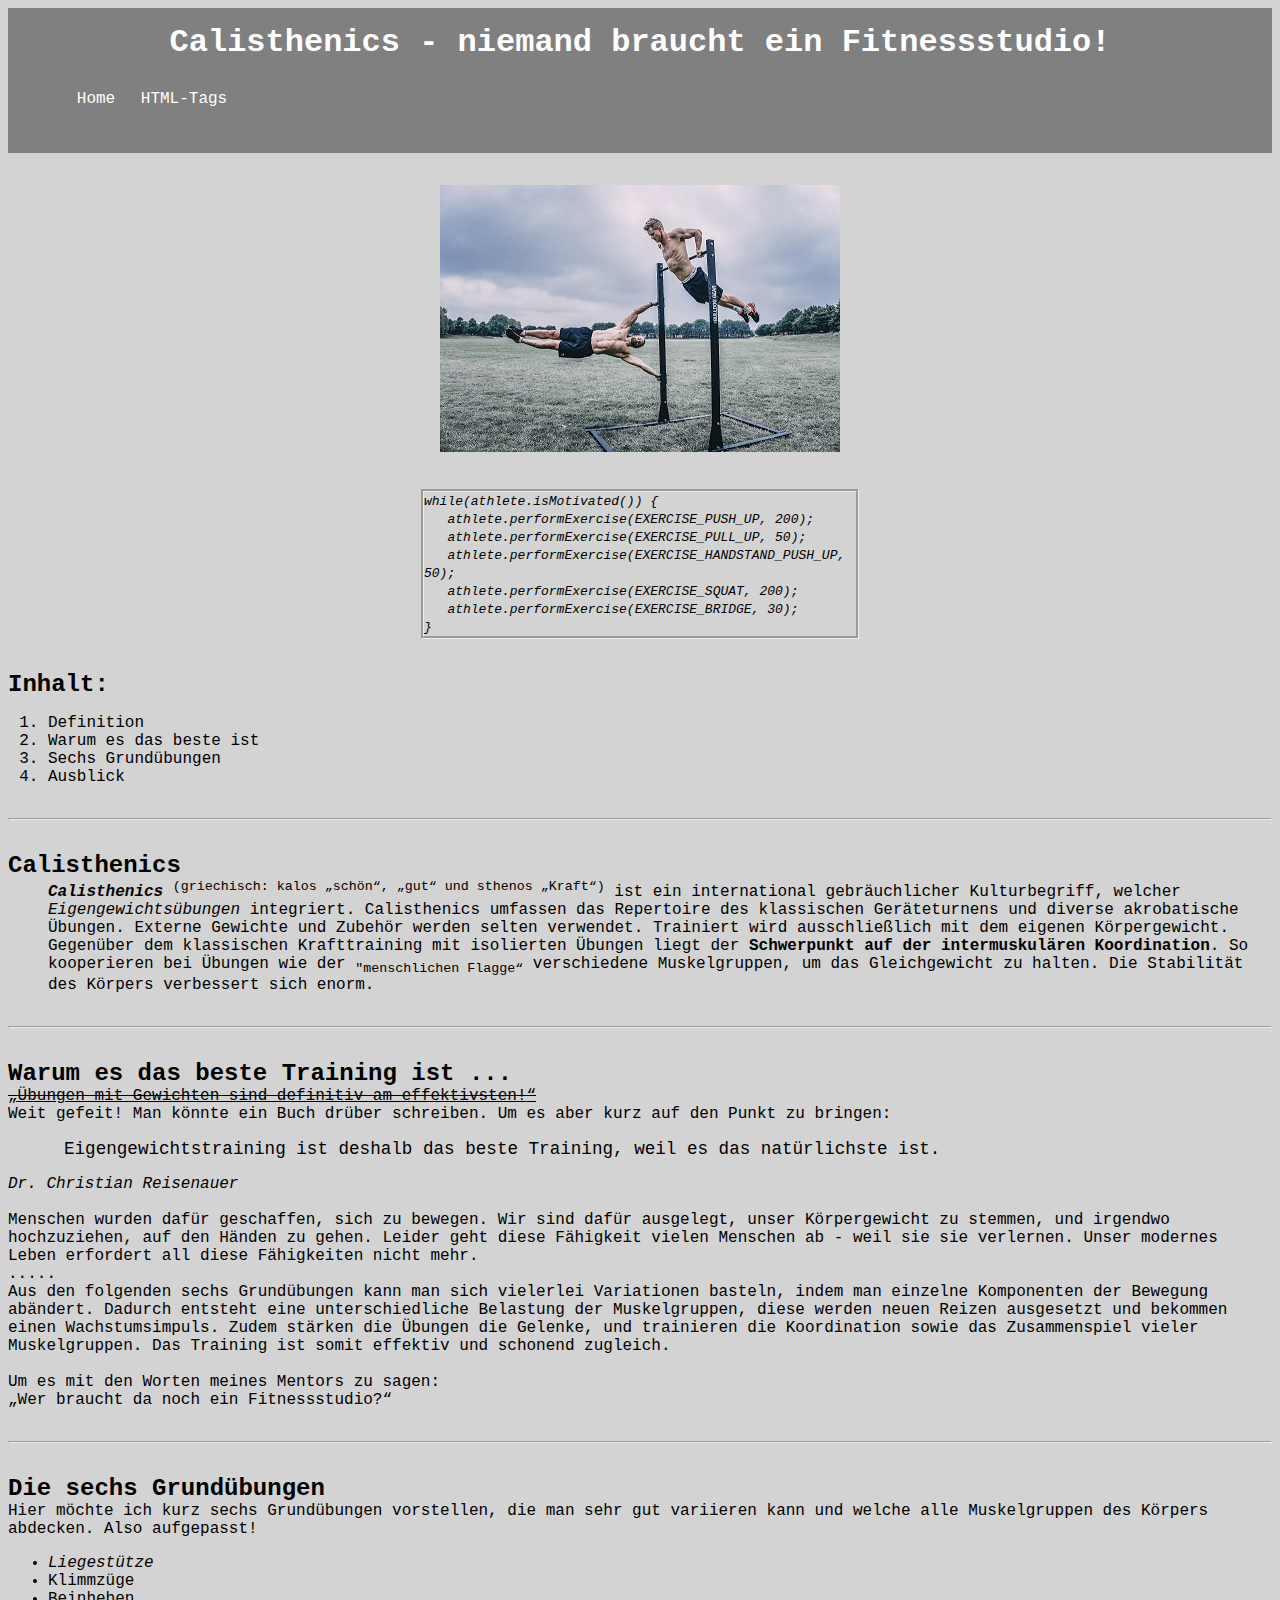
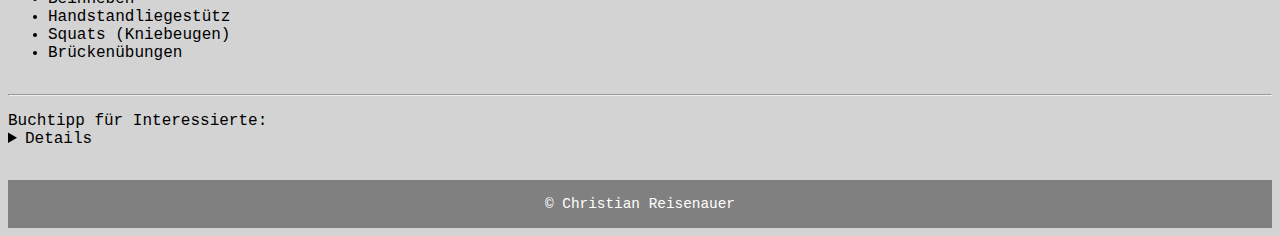
<file: index.html>
<!doctype html>
<html lang="de">
    <head>
        <meta name="viewport" content="width=device-width, initial-scale=1">
        <meta charset="utf-8">
        <!-- <meta name="description" content=""> -->
        <title>Calisthenics - Training mit dem eigenen Körpergewicht</title>
        <link rel="stylesheet" href="style.css">
    </head>
<body>

    <header>
        <h1> Calisthenics - niemand braucht ein Fitnessstudio!</h1>
        <nav>
           <ul>
                <li><a href="index.html">Home</a></li>
                <li><a href="tags.html">HTML-Tags</a></li>
            </ul>
        </nav>
    </header>
    <main>
        <article>
            <section><div class="image"><img src="bilder/calisthenics.jpg" alt="Calisthenics"></div></section>
            <!-- Den Code hier noch zentrieren!-->
            <section>
                <div class="codeQuotation">
                    <code><em>
                        while(athlete.isMotivated()) {<br>
                            &nbsp;&nbsp;&nbsp;athlete.performExercise(EXERCISE_PUSH_UP, 200);<br>
                            &nbsp;&nbsp;&nbsp;athlete.performExercise(EXERCISE_PULL_UP, 50);<br>
                            &nbsp;&nbsp;&nbsp;athlete.performExercise(EXERCISE_HANDSTAND_PUSH_UP, 50);<br>
                            &nbsp;&nbsp;&nbsp;athlete.performExercise(EXERCISE_SQUAT, 200);<br>
                            &nbsp;&nbsp;&nbsp;athlete.performExercise(EXERCISE_BRIDGE, 30);<br>
                        }</em>
                    </code>
                </div>
            <!---->
            </section>
            <section>
                <h2>Inhalt:</h2>
                <ol>
                    <li>Definition</li>
                    <li>Warum es das beste ist</li>
                    <li>Sechs Grundübungen</li>
                    <li>Ausblick</li>
                 </ol>
            </section>
            <hr>
            <section>
                <p>
                    <dl>
                        <dt><h2>Calisthenics</h2></dt>
                        <dd><em><strong>Calisthenics</strong></em> <sup>(griechisch: kalos „schön“, „gut“ und sthenos „Kraft“)</sup> ist ein international gebräuchlicher 
                            Kulturbegriff, welcher <em>Eigengewichtsübungen</em> integriert. 
                            Calisthenics umfassen das Repertoire des klassischen Geräteturnens und diverse akrobatische Übungen. 
                            Externe Gewichte und Zubehör werden selten verwendet. Trainiert wird ausschließlich mit dem eigenen Körpergewicht.
                            Gegenüber dem klassischen Krafttraining mit isolierten Übungen liegt der <strong>Schwerpunkt auf der intermuskulären 
                            Koordination</strong>. So kooperieren bei Übungen wie der <sub>"menschlichen Flagge“</sub> verschiedene Muskelgruppen, um das 
                            Gleichgewicht zu halten. Die Stabilität des Körpers verbessert sich enorm.</dd>
                    </dl>
                </p>
            </section>
            <hr>
            <section>
                <p><h2>Warum es das beste Training ist ...</h2>
                <del><u><q>Übungen mit Gewichten sind definitiv am effektivsten!</q></u></del><br>
                Weit gefeit!
                Man könnte ein Buch drüber schreiben. Um es aber kurz auf den Punkt zu bringen: <br>
                <blockquote cite=“https://asdf.org“><p>Eigengewichtstraining ist deshalb das beste Training, weil es das natürlichste ist.</p></blockquote><cite>Dr. Christian Reisenauer</cite></cite><br><br>
                Menschen wurden dafür geschaffen, sich zu bewegen. Wir sind dafür ausgelegt, unser
                Körpergewicht zu stemmen, und irgendwo hochzuziehen, auf den Händen zu gehen. Leider geht diese Fähigkeit vielen Menschen ab - 
                weil sie sie verlernen. Unser modernes Leben erfordert all diese Fähigkeiten nicht mehr.  
                <br> ..... <br>
                Aus den folgenden sechs Grundübungen kann man sich vielerlei Variationen basteln, indem man einzelne Komponenten der Bewegung
                abändert. Dadurch entsteht eine unterschiedliche Belastung der Muskelgruppen, diese werden neuen Reizen ausgesetzt und bekommen
                einen Wachstumsimpuls. Zudem stärken die Übungen die Gelenke, und trainieren die Koordination sowie das Zusammenspiel vieler
                Muskelgruppen. Das Training ist somit effektiv und schonend zugleich. <br><br>Um es mit den Worten meines Mentors zu sagen: <br><q>Wer braucht da noch ein Fitnessstudio?</q>
                </p>
            </section>
            <hr>
            <section>
                <p>
                    <h2>Die sechs Grundübungen</h2>
                    Hier möchte ich kurz sechs Grundübungen vorstellen, die man sehr gut variieren kann und welche alle Muskelgruppen
                    des Körpers abdecken. Also aufgepasst!
                    <ul>
                        <li><dfn>Liegestütze</dfn></li>
                        <li>Klimmzüge</li>
                        <li>Beinheben</li>
                        <li>Handstandliegestütz</li>
                        <li>Squats (Kniebeugen)</li>
                        <li>Brückenübungen</li>
                    </ul>
                </p>
            </section>
            <hr>
        </article>
        <aside>
        <p>
            <summary>Buchtipp für Interessierte:</summary>
            <details><em><a href="https://pccblog.dragondoor.com/tag/paul-coach-wade/" target="blank">Trainieren wie im Knast"</a></em> von Paul Wade!</details>
        </p>
        </aside>
    </main>
    <footer>&copy; Christian Reisenauer</footer>
</body>
</html>
</file>
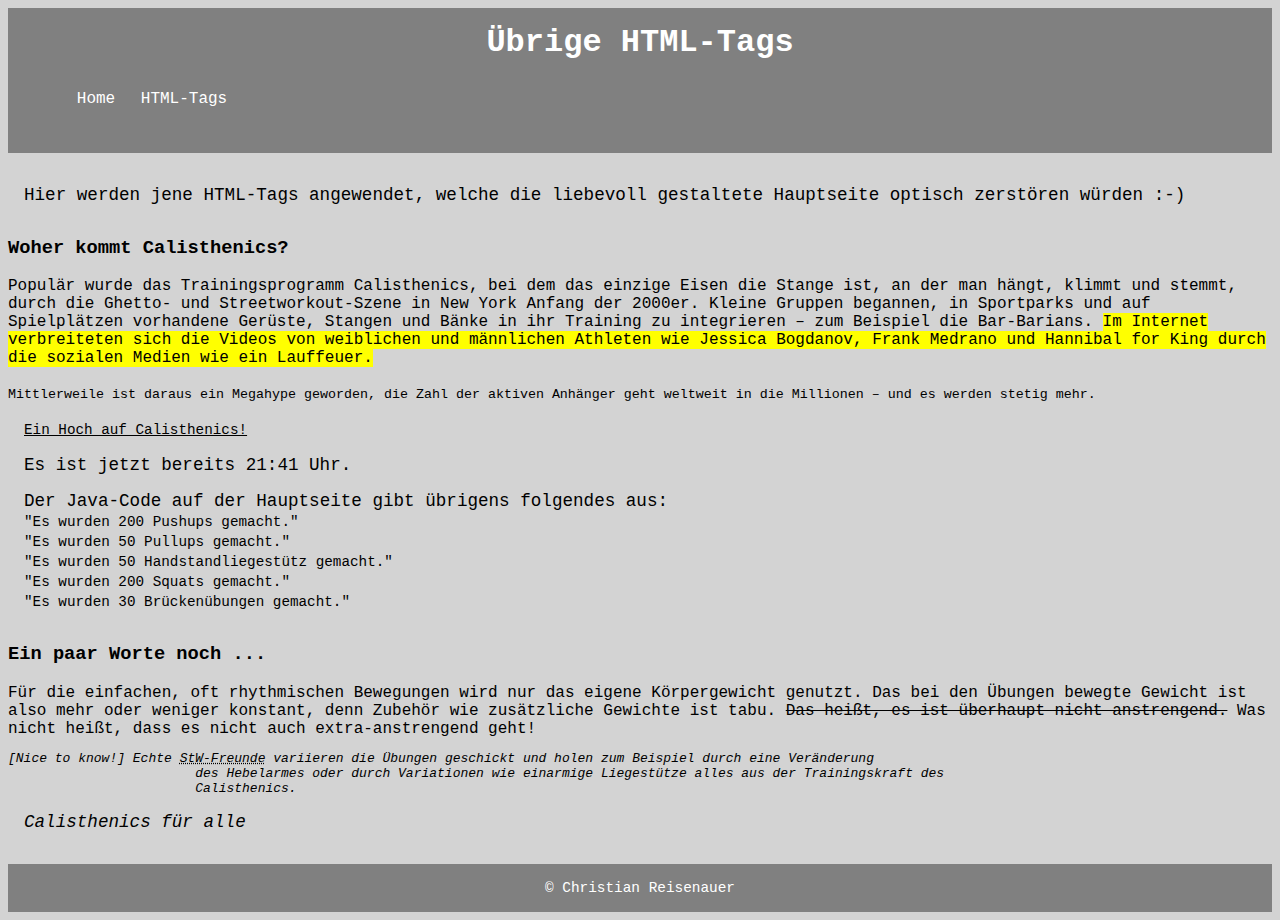
<file: tags.html>
<!DOCTYPE html>
<html lang="de">
    <head>
        <title>Restliche HTML-Tags</title>
        <meta name="description" content="Anwendung der restlichen HTML-Tags aus der Übung">
        <meta name="viewport" content="width=device-width, initial-scale=1">
        <link rel="stylesheet" href="style.css">
    </head>
    <body>
        <header>
            <h1>Übrige HTML-Tags</h1>
            <nav>
               <ul>
                    <li><a href="index.html">Home</a></li>
                    <li><a href="tags.html">HTML-Tags</a></li>
                </ul>
            </nav>
        </header>
        <main>
            <article>
                <section>  
                    <p>
                    Hier werden jene HTML-Tags angewendet, welche die liebevoll gestaltete Hauptseite optisch 
                    zerstören würden :-)
                    </p>
                </section>
                <section>
                    <p>
                        <h3>Woher kommt Calisthenics?</h3>
                        Populär wurde das Trainingsprogramm Calisthenics, bei dem das einzige Eisen die Stange ist, an der man hängt, 
                        klimmt und stemmt, durch die Ghetto- und Streetworkout-Szene in New York Anfang der 2000er.
                        Kleine Gruppen begannen, in Sportparks und auf Spielplätzen vorhandene Gerüste, Stangen und Bänke in ihr 
                        Training zu integrieren – zum Beispiel die Bar-Barians.
                        <mark>Im Internet verbreiteten sich die Videos von weiblichen und männlichen Athleten wie Jessica Bogdanov, 
                        Frank Medrano und Hannibal for King durch die sozialen Medien wie ein Lauffeuer.</mark><br><br>

                        <small>Mittlerweile ist daraus ein Megahype geworden, die Zahl der aktiven Anhänger geht weltweit in die Millionen 
                        – und es werden stetig mehr.</small>
                    </p>
                    <p>
                       <ins><kbd>Ein Hoch auf Calisthenics!</kbd></ins>
                    </p>
                    <p>
                        <time datetime=“21:41“>Es ist jetzt bereits 21:41 Uhr.</time>
                    </p>
                    <p>
                        Der <span>Java-Code auf der Hauptseite</span> gibt übrigens folgendes aus: <br>
                        <samp>
                            "Es wurden 200 Pushups gemacht."<br>
                            "Es wurden 50 Pullups gemacht."<br>
                            "Es wurden 50 Handstandliegestütz gemacht."<br>
                            "Es wurden 200 Squats gemacht."<br>
                            "Es wurden 30 Brückenübungen gemacht."<br>
                        </samp>
                    </p>
                </section>
                <section>
                    <p>
                        <h3>Ein paar Worte noch ...</h3>
                        Für die einfachen, oft rhythmischen Bewegungen wird nur das eigene Körpergewicht genutzt. 
                        Das bei den Übungen bewegte Gewicht ist also mehr oder weniger konstant, denn Zubehör wie zusätzliche Gewichte
                        ist tabu. <s>Das heißt, es ist überhaupt nicht anstrengend.</s> 
                        Was nicht heißt, dass es nicht auch extra-anstrengend geht! 
                        
                        <pre>[Nice to know!] Echte <abbr title="Street-Workout">StW-Freunde</abbr> variieren die Übungen geschickt und holen zum Beispiel durch eine Veränderung 
                        des Hebelarmes oder durch Variationen wie einarmige Liegestütze alles aus der Trainingskraft des 
                        Calisthenics.</pre>
                    </p>
                    <p>
                        <var>Calisthenics für alle</var>
                    </p>
                </section>
            </article>
        </main>
        <footer>&copy; Christian Reisenauer</footer>
    </body>
</html>
</file>
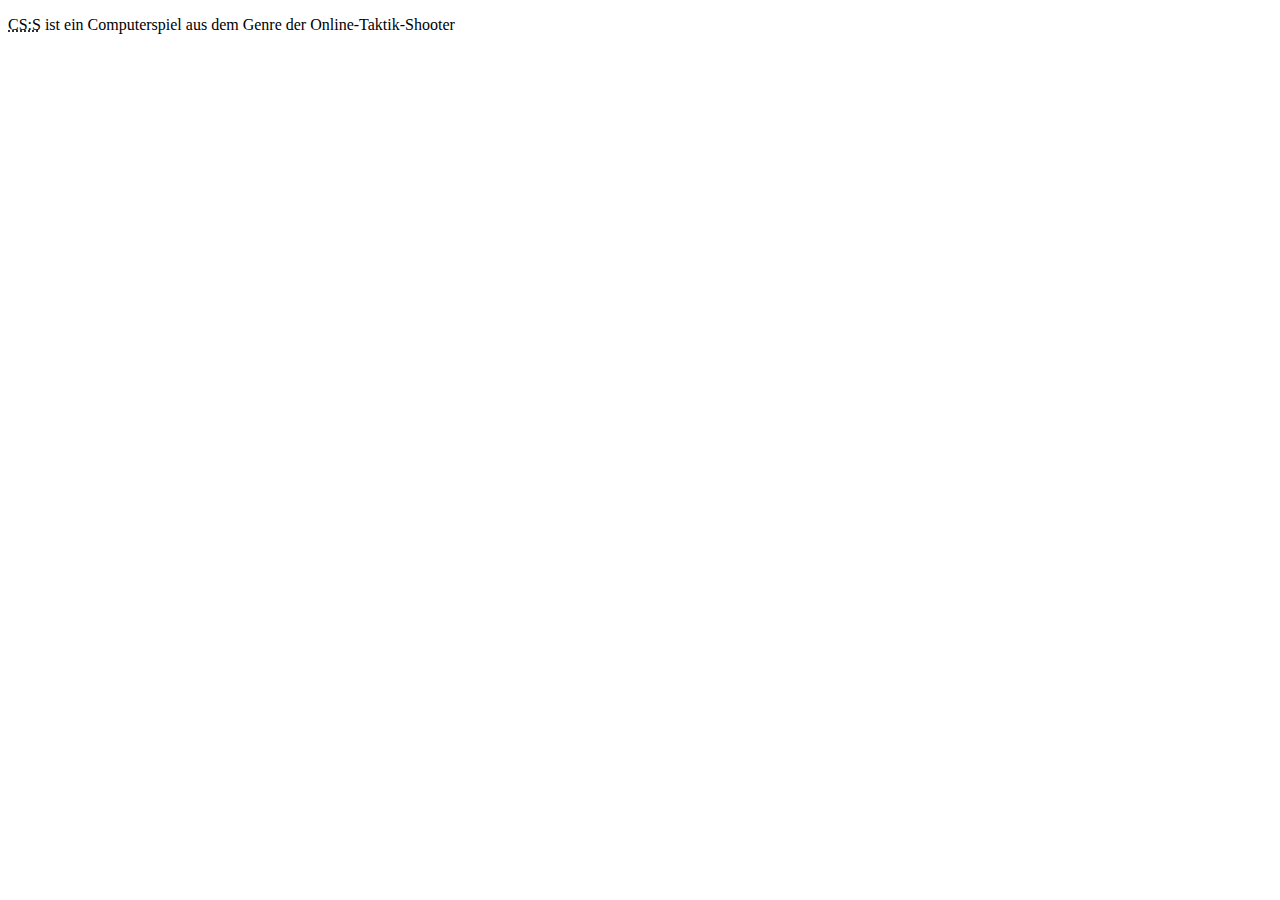
<file: kapitel_05/abbr.html>
<!doctype html>
<html lang="de">
<head>
  <meta charset="UTF-8">
  <meta name="viewport" content="width=device-width, initial-scale=1">
  <title>HTML</title>
</head>
<body>
<p><abbr title="Counter-Strike: Source">CS:S</abbr> ist ein Computerspiel aus dem Genre der Online-Taktik-Shooter</p>
</body>
</html>
</file>
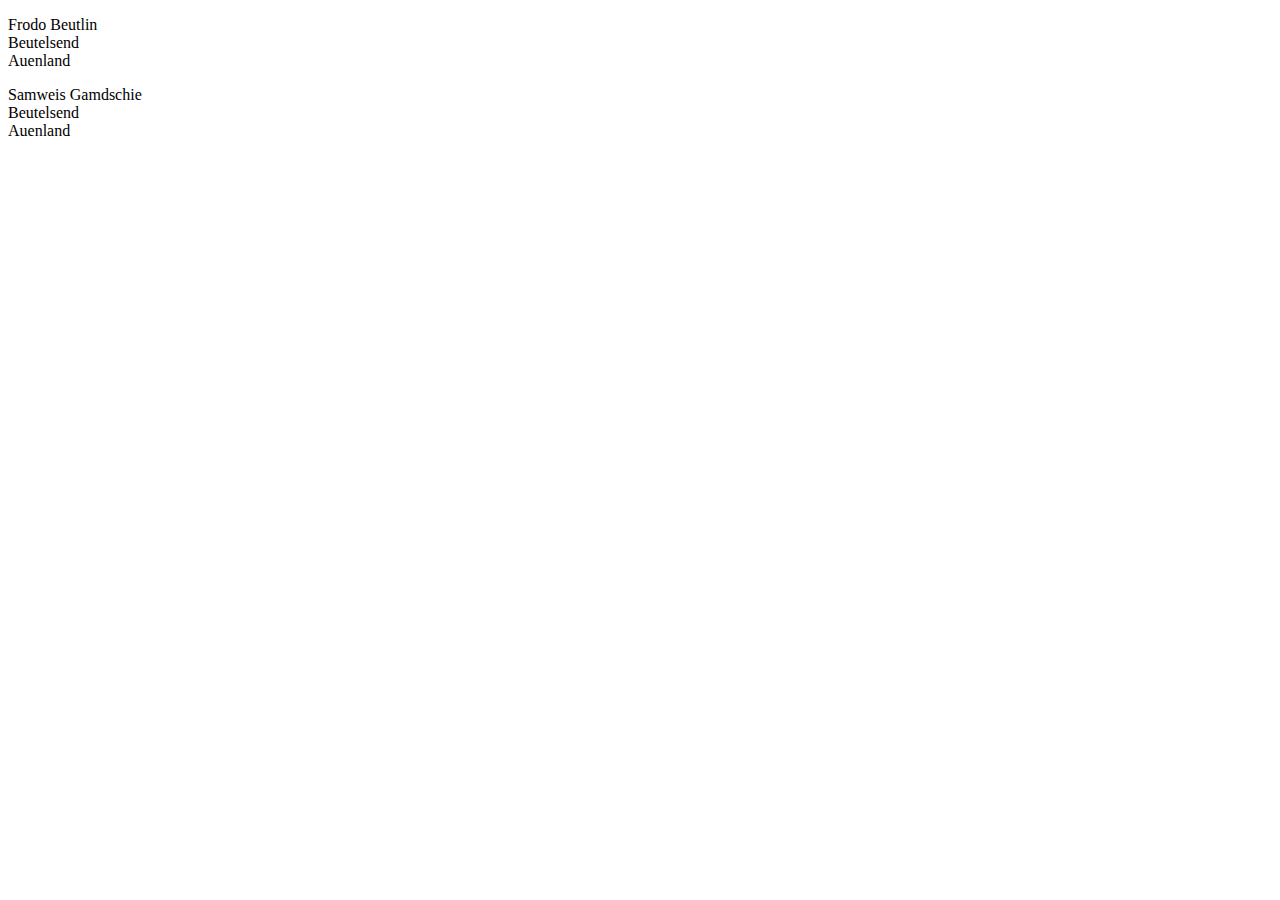
<file: kapitel_05/absatz_und_br.html>
<!doctype html>
<html lang="de">
<head>
  <meta charset="UTF-8">
  <meta name="viewport" content="width=device-width, initial-scale=1">
  <title>HTML</title>
</head>
<body>
<p>
Frodo Beutlin<br>
Beutelsend<br>
Auenland
</p>
<p>
Samweis Gamdschie<br>
Beutelsend<br>
Auenland
</p>
</body>
</html>
</file>
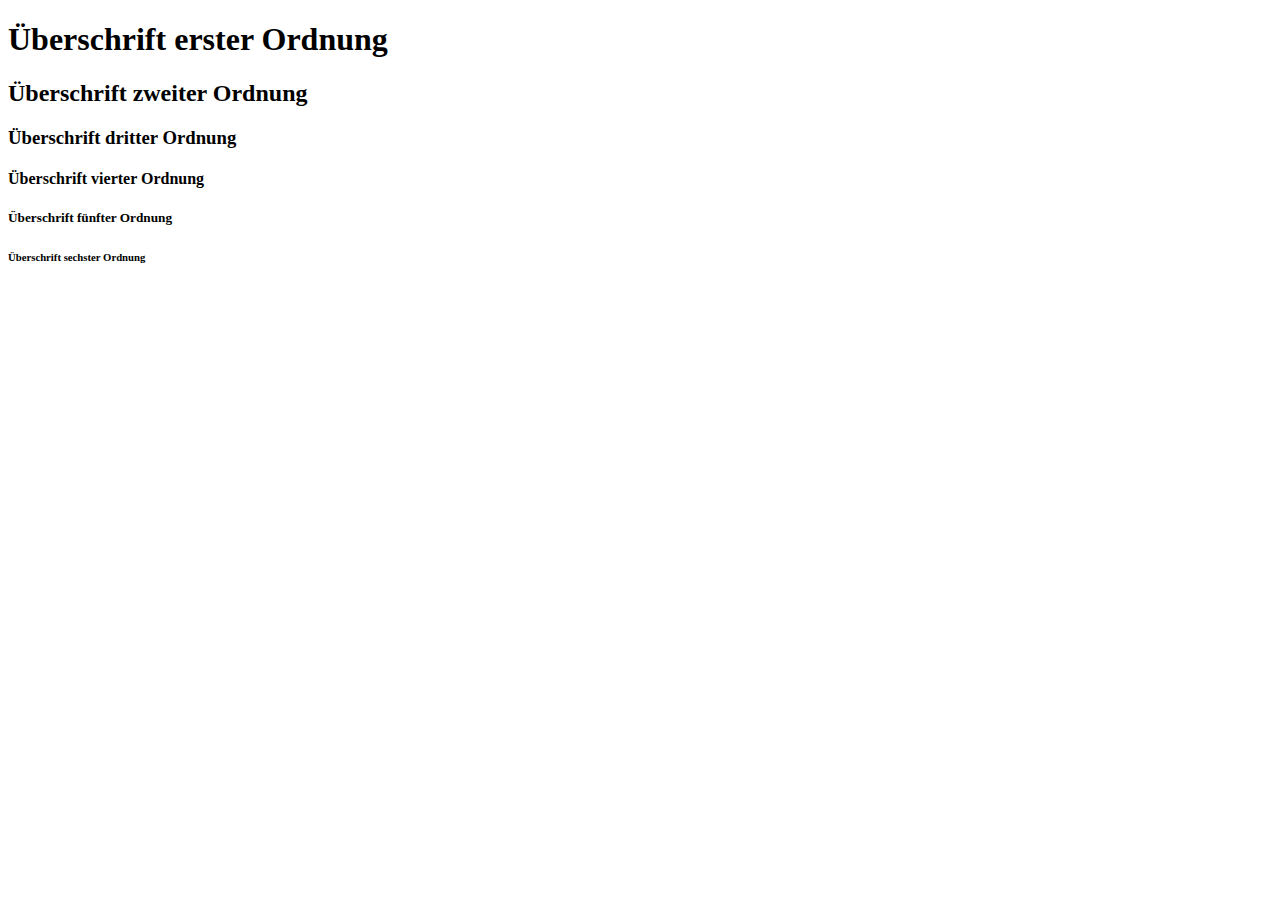
<file: kapitel_05/alle_ueberschriften.html>
<!doctype html>
<html lang="de">
<head>
  <meta charset="UTF-8">
  <meta name="viewport" content="width=device-width, initial-scale=1">
  <title>HTML</title>
</head>
<body>
<h1>Überschrift erster Ordnung</h1>
<h2>Überschrift zweiter Ordnung</h2>
<h3>Überschrift dritter Ordnung</h3>
<h4>Überschrift vierter Ordnung</h4>
<h5>Überschrift fünfter Ordnung</h5>
<h6>Überschrift sechster Ordnung</h6>
</body>
</html>
</file>
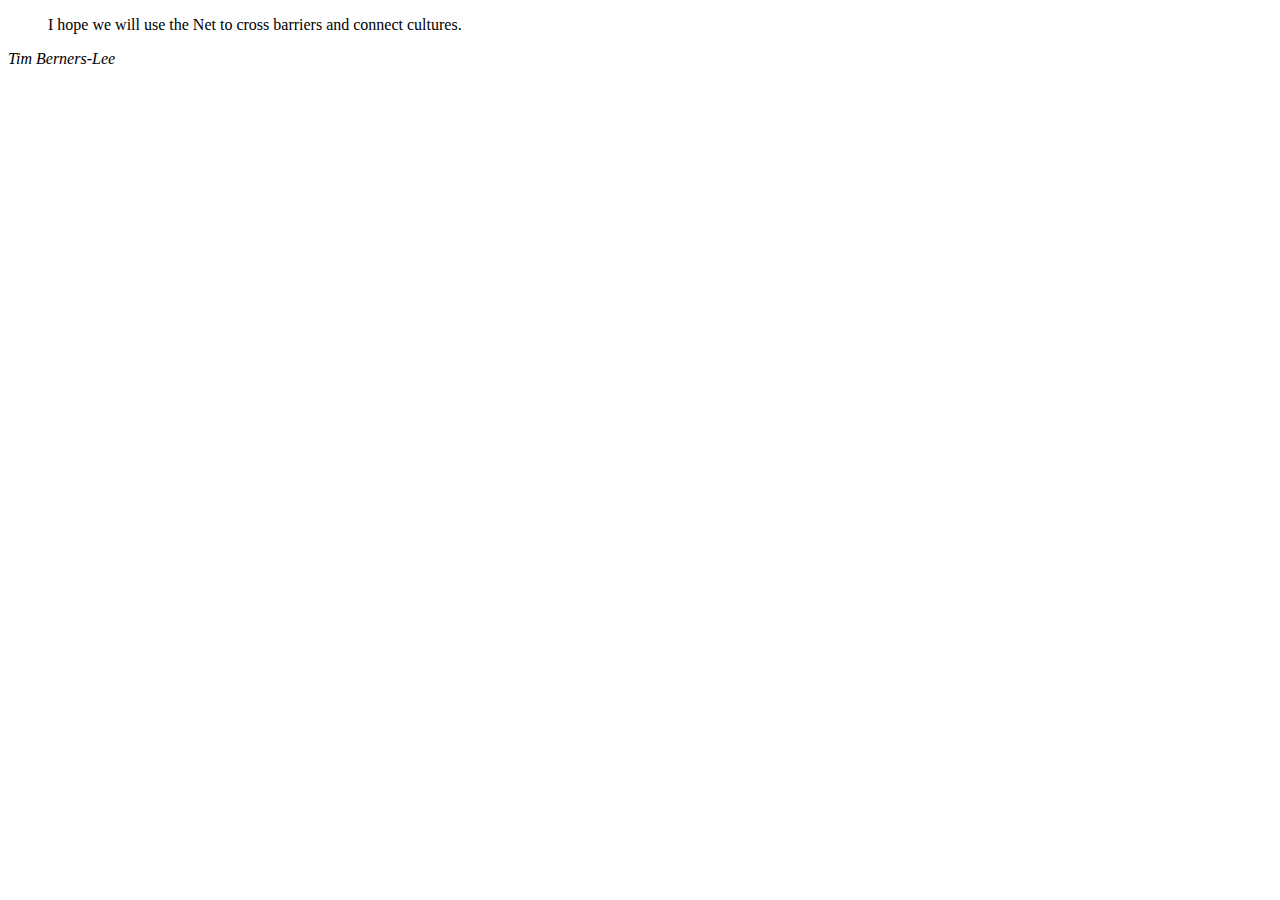
<file: kapitel_05/blockquote.html>
<!doctype html>
<html lang="en">
<head>
  <meta charset="UTF-8">
  <meta name="viewport" content="width=device-width, initial-scale=1">
  <title>HTML</title>
</head>
<body>
<blockquote cite="https://www.brainyquote.com/authors/tim_bernerslee">
  <p>I hope we will use the Net to cross barriers and connect cultures.
</p>
</blockquote>
<cite>Tim Berners-Lee</cite>
</body>
</html>
</file>
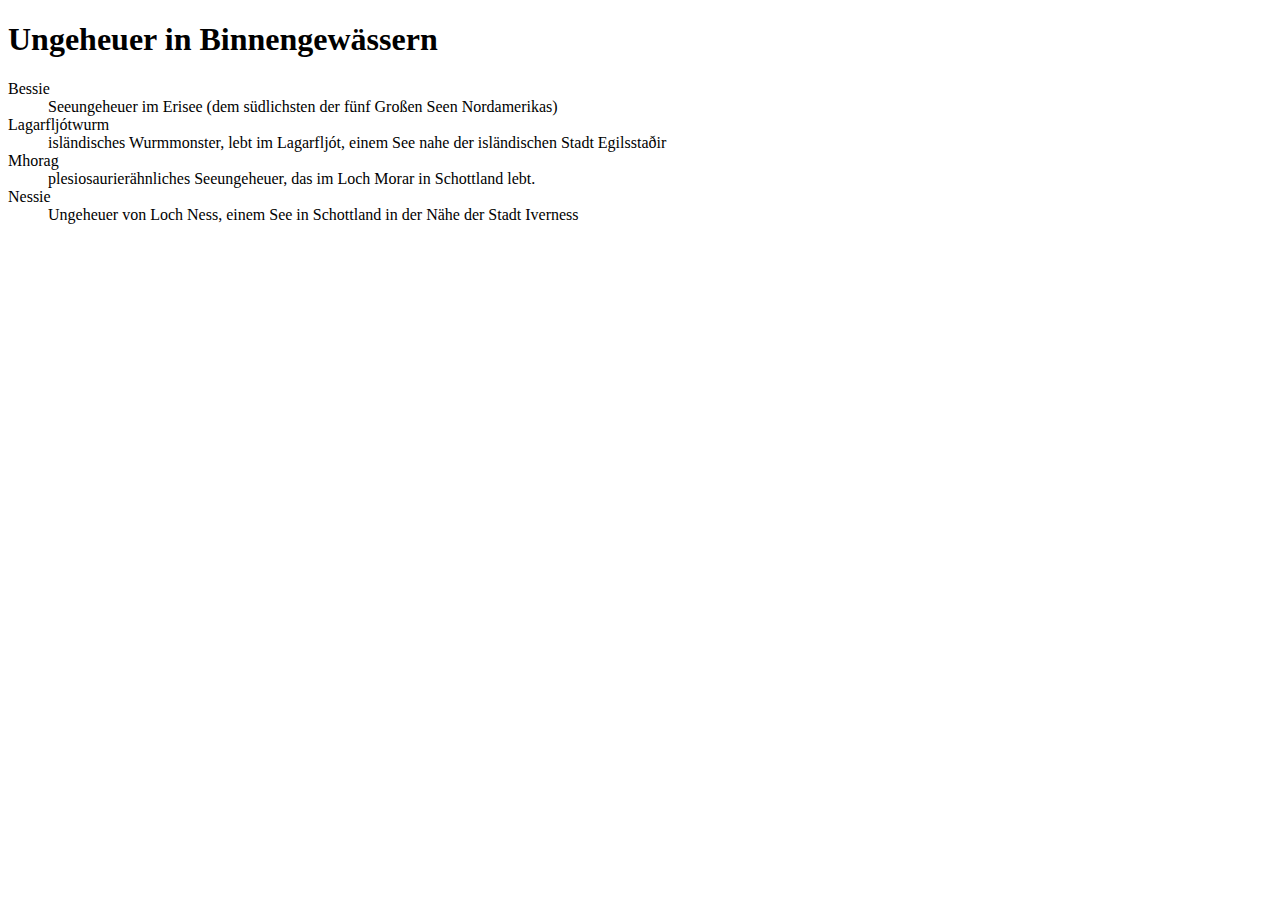
<file: kapitel_05/definitionslisten.html>
<!doctype html>
<html lang="de">
<head>
  <meta charset="UTF-8">
  <meta name="viewport" content="width=device-width, initial-scale=1">
  <title>HTML</title>
</head>
<body>
<h1>Ungeheuer in Binnengewässern</h1>
<dl>
  <dt>Bessie</dt>
  <dd>Seeungeheuer im Erisee (dem südlichsten der fünf Großen Seen Nordamerikas)</dd>
  <dt>Lagarfljótwurm</dt>
  <dd>isländisches Wurmmonster, lebt im Lagarfljót, einem See nahe der isländischen Stadt Egilsstaðir</dd>
  <dt>Mhorag</dt>
  <dd>plesiosaurierähnliches Seeungeheuer, das im Loch Morar in Schottland lebt.</dd>
  <dt>Nessie</dt>
  <dd>Ungeheuer von Loch Ness, einem See in Schottland in der Nähe der Stadt Iverness</dd>
</dl>
</body>
</html>
</file>
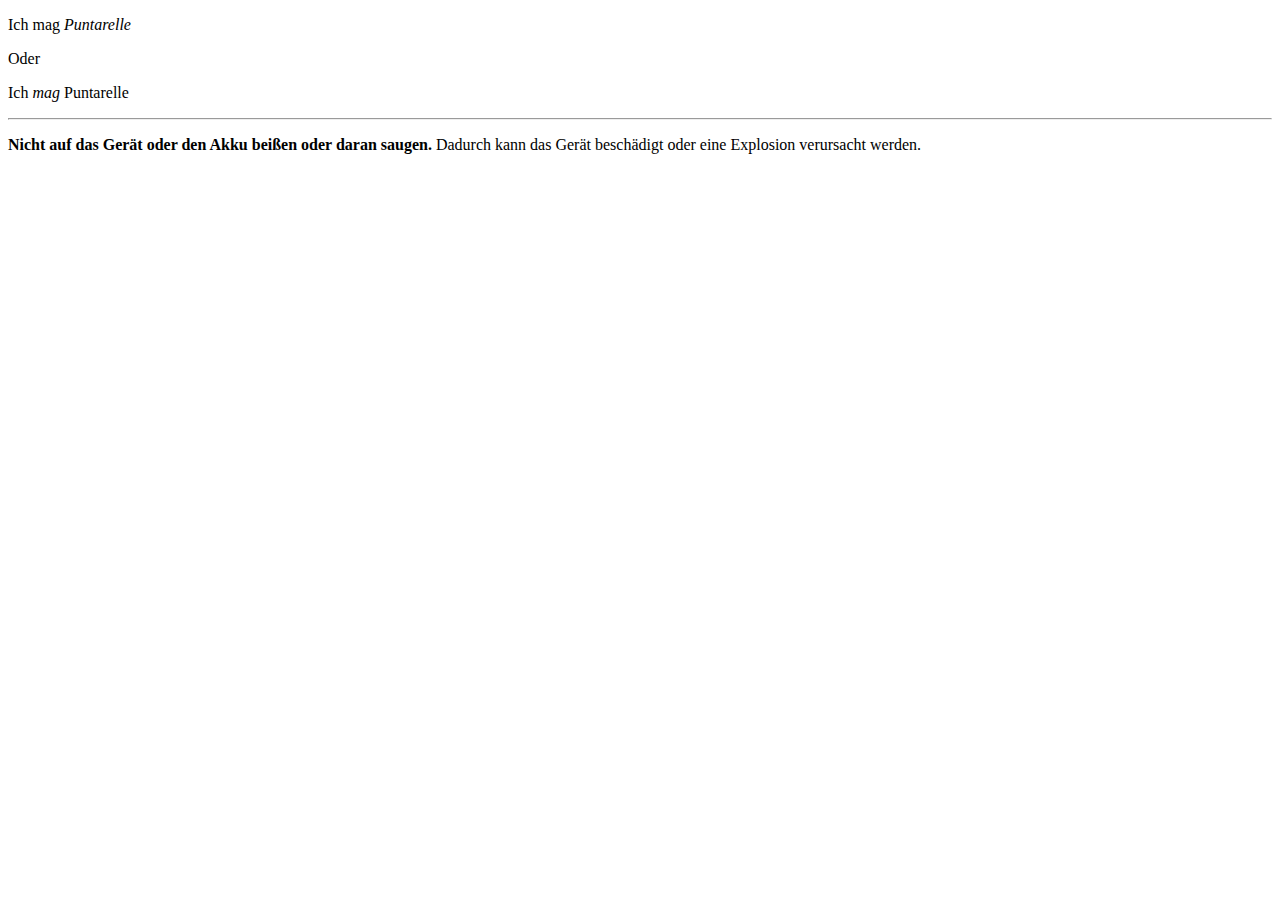
<file: kapitel_05/em_strong.html>
<!doctype html>
<html lang="de">
<head>
  <meta charset="UTF-8">
  <title>HTML</title>
  <meta name="viewport" content="width=device-width, initial-scale=1">
</head>
<body>
<p>Ich mag <em>Puntarelle</em></p>
Oder
<p>Ich <em>mag</em> Puntarelle</p>
<hr>
<p><strong>Nicht auf das Gerät oder den Akku beißen oder daran saugen.</strong> Dadurch kann das Gerät beschädigt oder eine Explosion verursacht werden.</p>

</body>
</html>
</file>
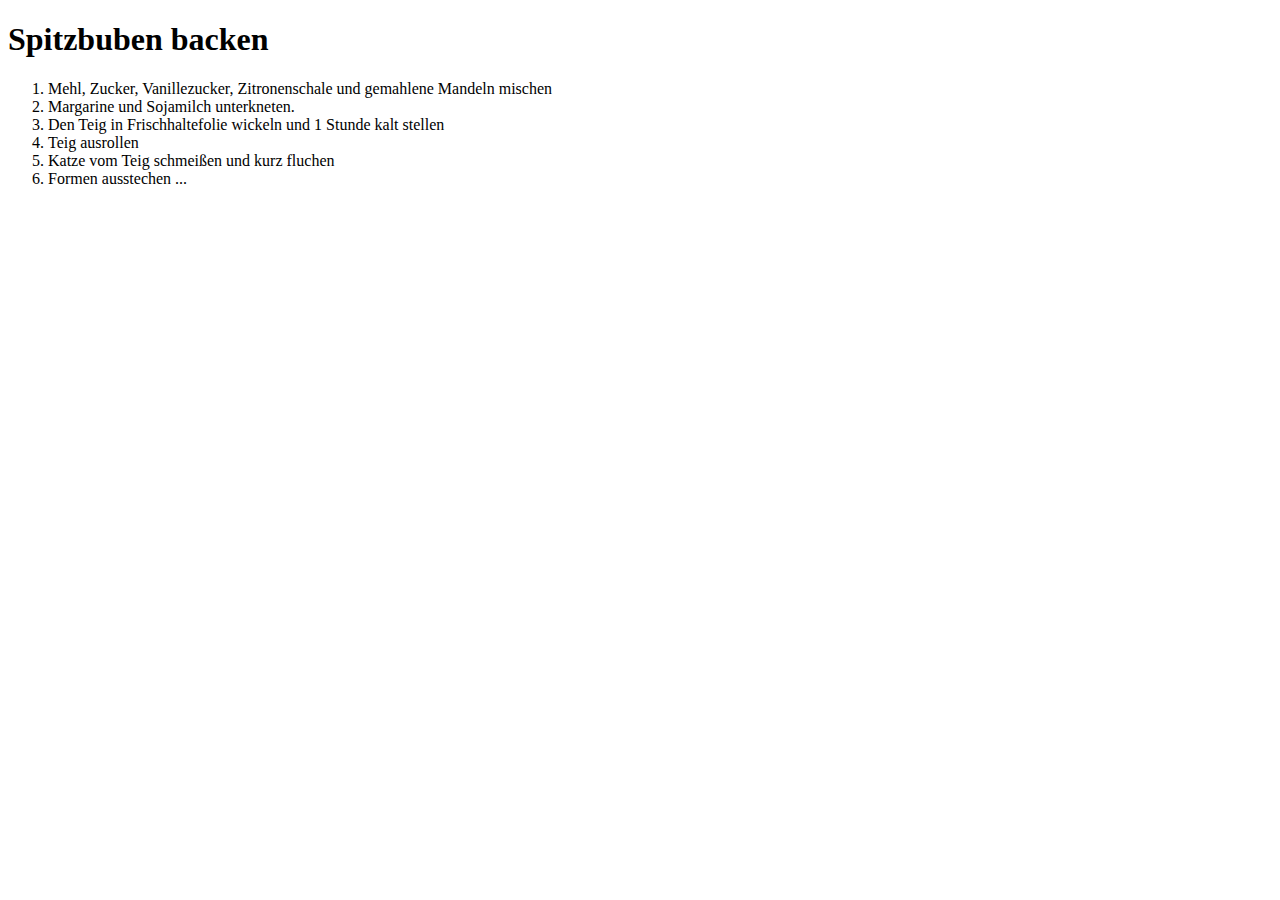
<file: kapitel_05/geordnete_liste.html>
<!doctype html>
<html lang="de">
<head>
  <meta charset="UTF-8">
  <title>HTML</title>
  <meta name="viewport" content="width=device-width, initial-scale=1">
</head>
<body>
<h1>Spitzbuben backen</h1>
<ol>
  <li>Mehl, Zucker, Vanillezucker, Zitronenschale und gemahlene Mandeln mischen </li>
  <li>Margarine und Sojamilch unterkneten.</li>
  <li>Den Teig in Frischhaltefolie wickeln und 1 Stunde kalt stellen</li>
  <li>Teig ausrollen</li>
  <li>Katze vom Teig schmeißen und kurz fluchen</li>
  <li>Formen ausstechen ...</li>
</ol>
</body>
</html>
</file>
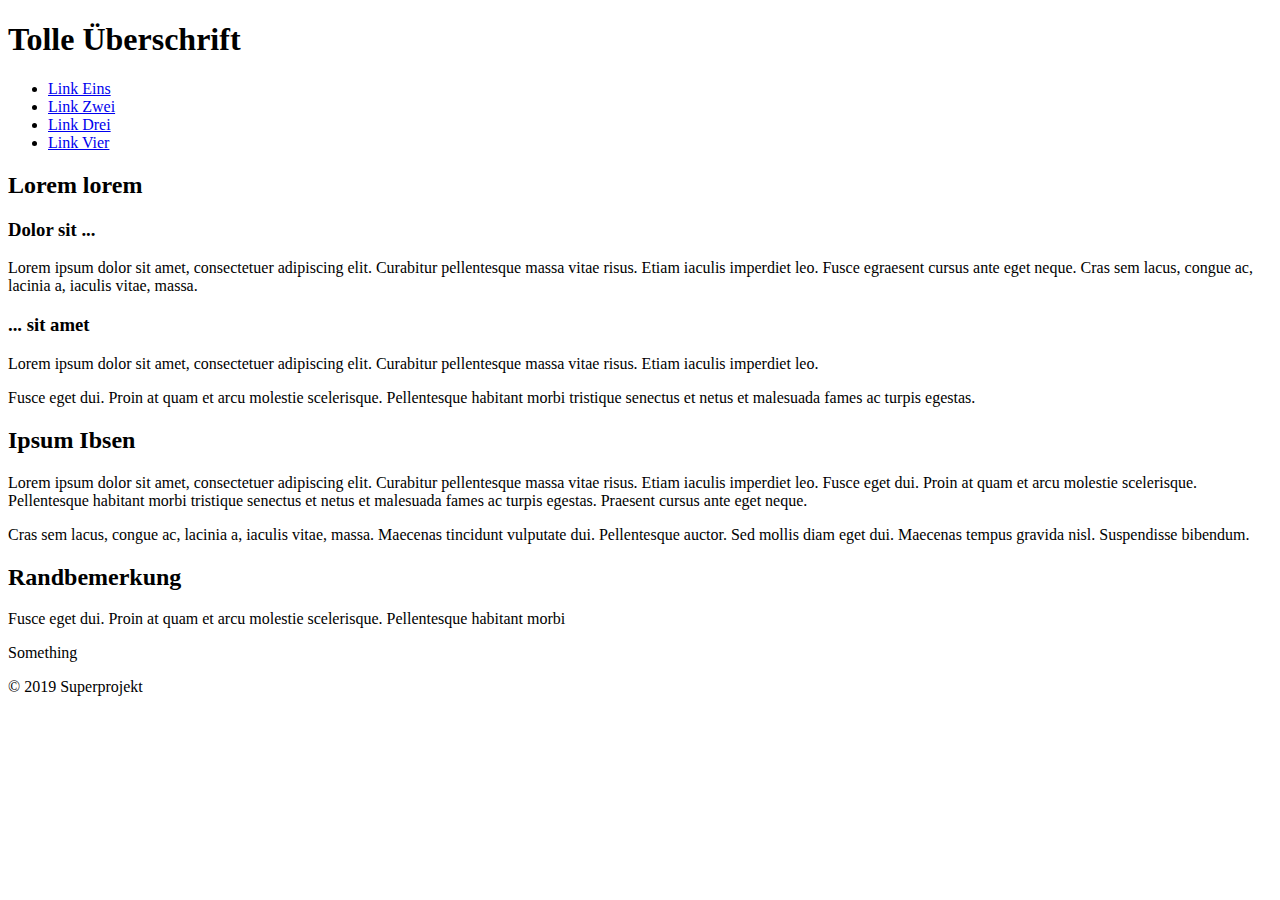
<file: kapitel_05/grobe_struktur_2.html>
<!doctype html>
<html lang="de">

<head>
  <meta charset="utf-8">
  <meta name="viewport" content="width=device-width, initial-scale=1">
  <title>Strukturierung</title>
</head>

<body>
  <div>
    <header>
      <h1>Tolle Überschrift</h1>
    </header>
    <nav>
      <ul>
        <li><a href="#">Link Eins</a></li>
        <li><a href="#">Link Zwei</a></li>
        <li><a href="#">Link Drei</a></li>
        <li><a href="#">Link Vier</a></li>
      </ul>
    </nav>

    <main>
      <article>
        <h2>Lorem lorem </h2>
        <section>
          <h3>Dolor sit ...</h3>
          <p>Lorem ipsum dolor sit amet, consectetuer adipiscing elit. Curabitur pellentesque massa vitae risus. Etiam
            iaculis imperdiet leo. Fusce egraesent cursus ante eget neque. Cras sem lacus, congue ac, lacinia a, iaculis
            vitae, massa.
          </p>
        </section>
        <section>
          <h3>... sit amet</h3>
          <p>Lorem ipsum dolor sit amet, consectetuer adipiscing elit. Curabitur pellentesque massa vitae risus. Etiam
            iaculis imperdiet leo. </p>
          <p>Fusce eget dui. Proin at quam et arcu molestie scelerisque. Pellentesque habitant morbi tristique senectus
            et netus et malesuada fames ac turpis egestas. </p>
        </section>
      </article>
      <article>
        <h2>Ipsum Ibsen</h2>
        <p>Lorem ipsum dolor sit amet, consectetuer adipiscing elit. Curabitur pellentesque massa vitae risus. Etiam
          iaculis imperdiet leo. Fusce eget dui. Proin at quam et arcu molestie scelerisque. Pellentesque habitant morbi
          tristique senectus et netus et malesuada fames ac turpis egestas. Praesent cursus ante eget neque. </p>
        <p>Cras sem lacus, congue ac, lacinia a, iaculis vitae, massa. Maecenas tincidunt vulputate dui. Pellentesque
          auctor. Sed mollis diam eget dui. Maecenas tempus gravida nisl. Suspendisse bibendum.</p>
      </article>
      <aside>
        <h2>Randbemerkung</h2>
        <p>Fusce eget dui. Proin at quam et arcu molestie scelerisque. Pellentesque habitant morbi</p>
      </aside>
      <div>
        <p>Something</p>
      </div>
    </main>

    <footer>
      <p>© 2019 Superprojekt</p>
    </footer>
  </div>
</body>

</html>
</file>
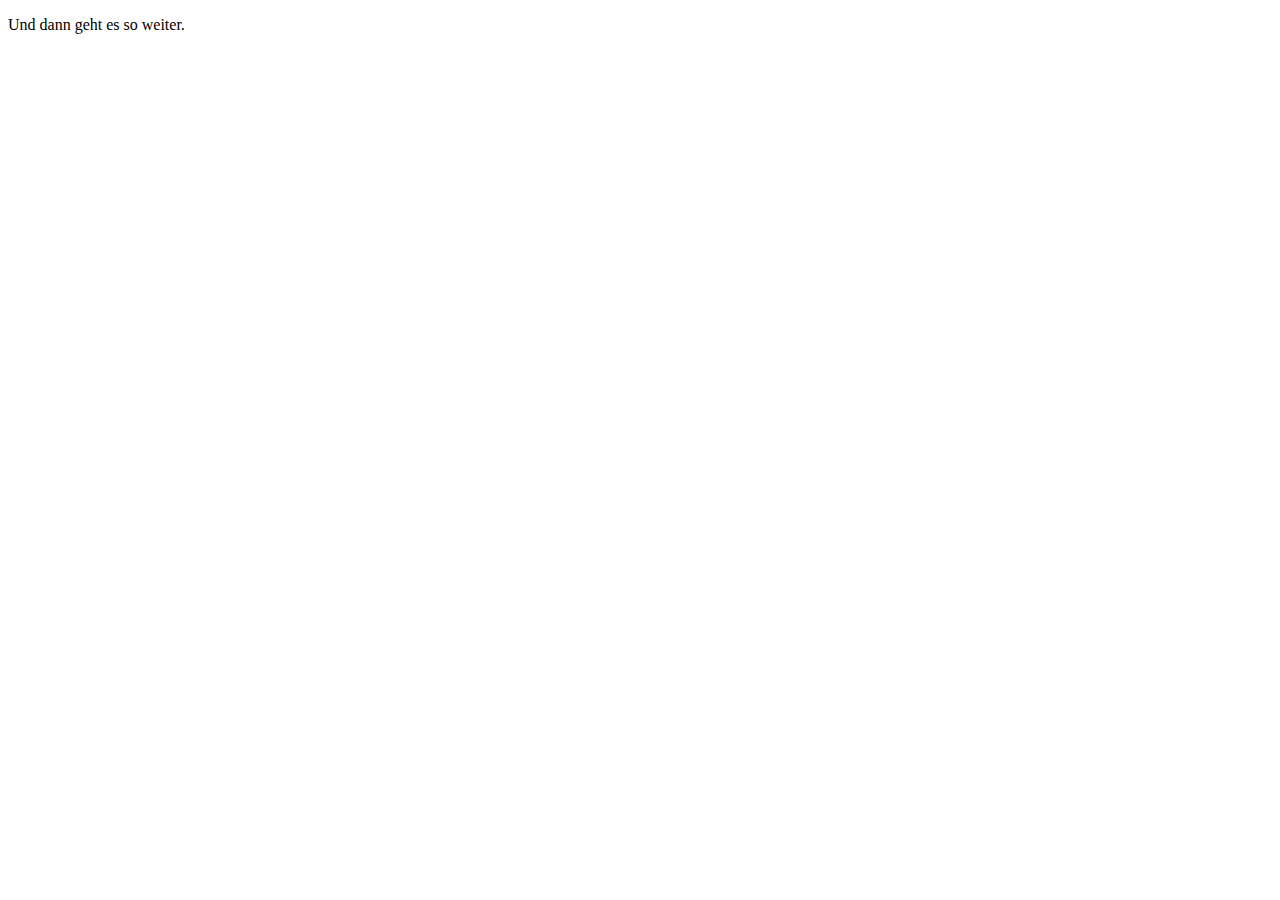
<file: kapitel_05/grundgeruest.html>
<!doctype html>
<html lang="de">
<head>
  <meta charset="UTF-8">
  <meta name="viewport" content="width=device-width, initial-scale=1">
  <title>Aller Anfang ist leicht</title>
</head>
<body>
  <p>Und dann geht es so weiter.</p>
</body>
</html>
</file>
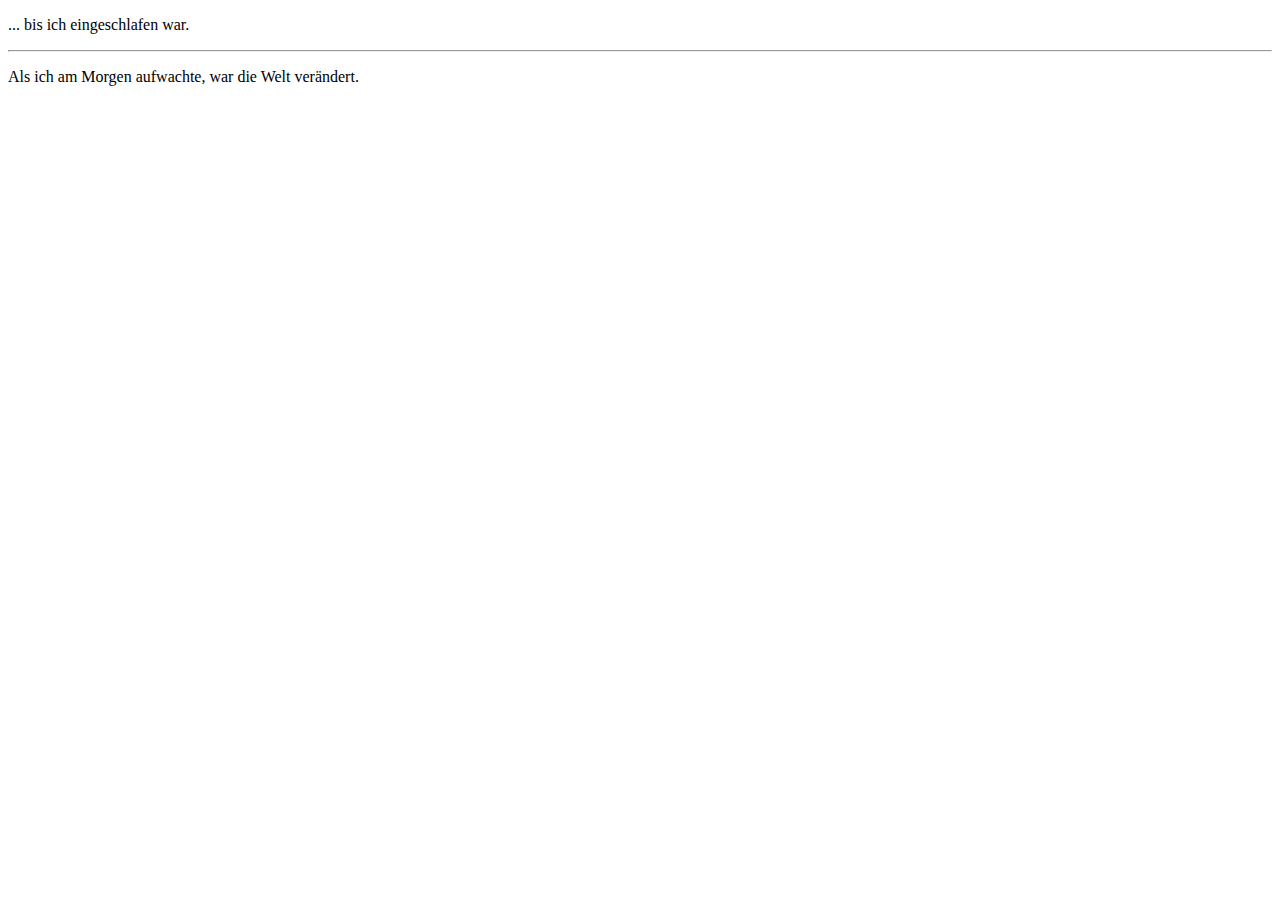
<file: kapitel_05/hr.html>
<!doctype html>
<html lang="de">
<head>
  <meta charset="UTF-8">
  <meta name="viewport" content="width=device-width, initial-scale=1">
  <title>HTML</title>
</head>
<body>
<p>... bis ich eingeschlafen war.</p>
<hr>
<p>Als ich am Morgen aufwachte, war die Welt verändert.</p>
</body>
</html>
</file>
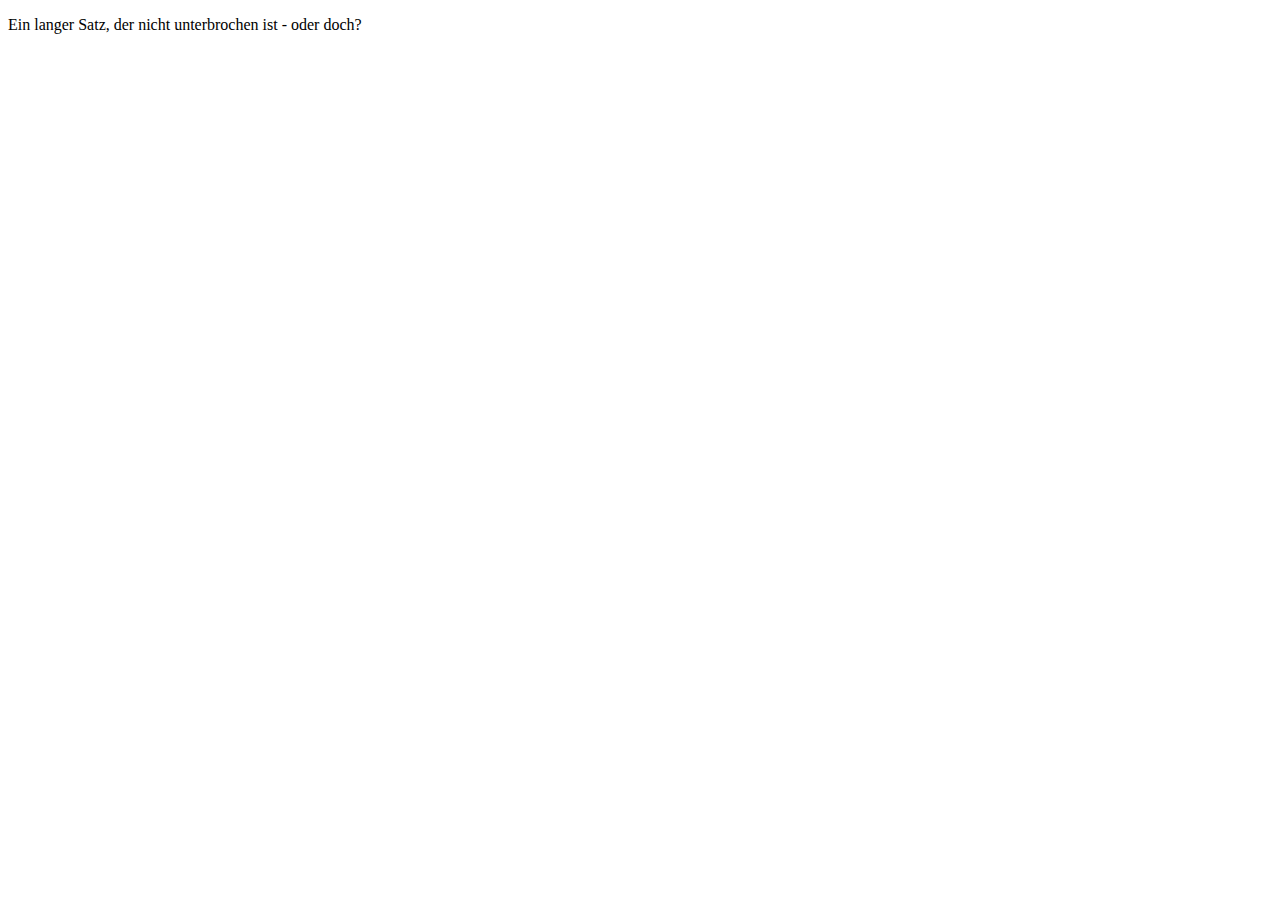
<file: kapitel_05/leerzeichen.html>
<!doctype html>
<html lang="de">
<head>
  <meta charset="UTF-8">
  <meta name="viewport" content="width=device-width, initial-scale=1">
  <title>HTML</title>
</head>
<body>
<p>Ein langer
      Satz, der nicht
          unterbrochen
  ist
  - oder
  doch?
</p>
</body>
</html>
</file>
<file: style.css>
body {
    background-color: lightgray;
    font-family: 'Courier New', Courier, monospace;

}

header {
    background-color: gray;
    color: white;
    padding: 1rem;
}

main {
    margin: 0;

}

h1 {
    text-align: center;
    margin: 0;
}

h2 {
    margin: 0;

}

section {
    margin-top: 2rem;
    margin-bottom: 2rem;
}

a {
    text-decoration: none;
}

nav {
    background-color: gray;
}

nav ul {
    list-style: none;
    display: flex;
}

nav a {
    text-decoration: none;
    color: white;
    display: block;
    padding: 0.8rem;
    margin: 0;
 
}

p {
    margin: 1rem;
    font-size: 110%;
}

footer {
    background-color: gray;
    color: white;
    text-align: center;
    margin-top: 2rem;
    padding: 1rem;
    font-size: 90%;
}

pre {
    font-style: italic;
}


.image {
    text-align: center;
}

.codeQuotation {
    width: 27rem;
    margin-left: auto;
    margin-right: auto;
    text-align: left;
    border-style: groove;
}
</file>
